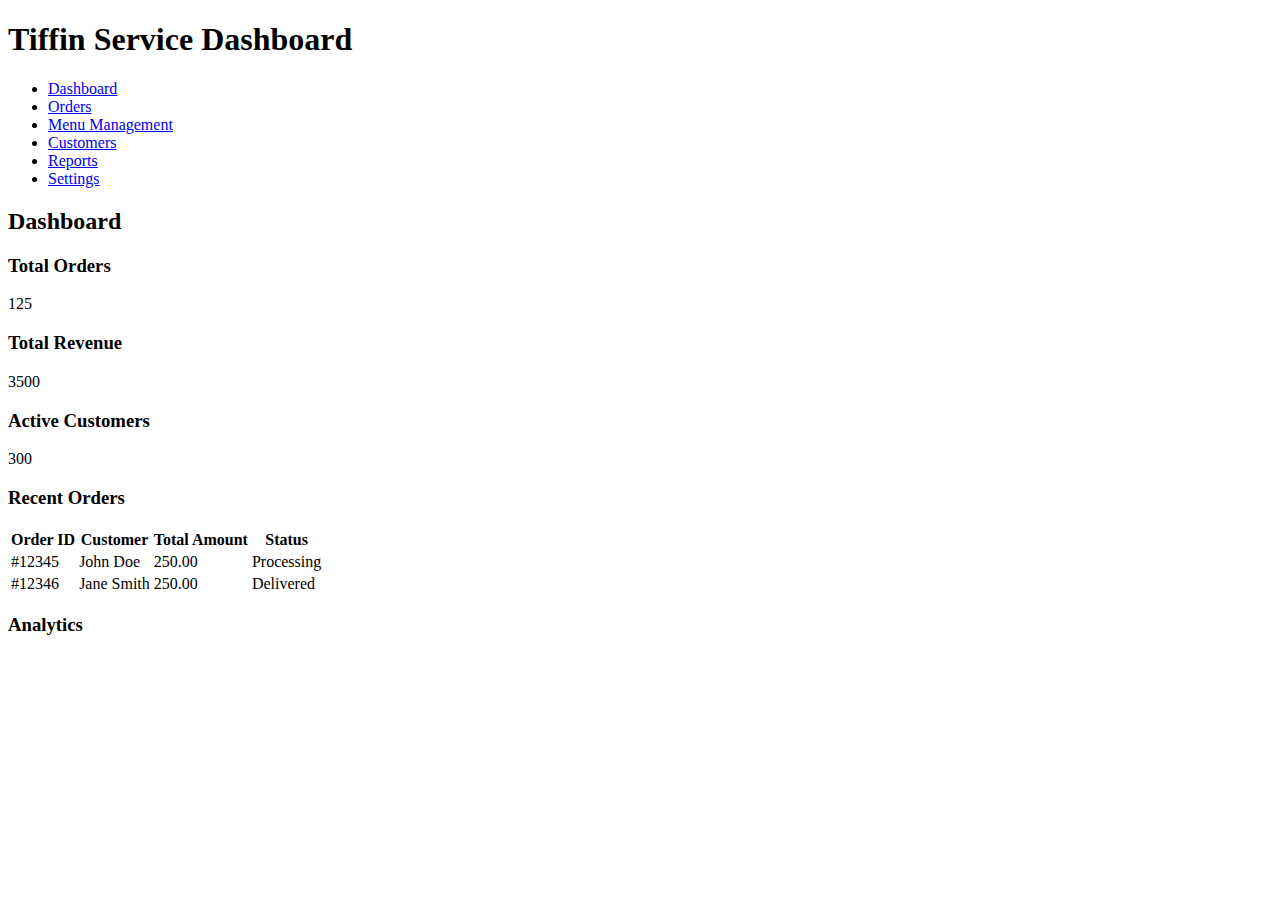
<file: admin_index.html>
<!DOCTYPE html>
<html lang="en">
<head>
    <meta charset="UTF-8">
    <meta name="viewport" content="width=device-width, initial-scale=1.0">
    <title>Tiffin Service Dashboard</title>
    <link rel="stylesheet" href="C:\xampp\htdocs\try-tiffin-food-website\public\css\admin_index.css">
</head>
<body>
    <header>
        <h1>Tiffin Service Dashboard</h1>
    </header>
    
    <div class="dashboard-container">
        <nav class="sidebar">
            <ul>
                <li class="active"><a href="#">Dashboard</a></li>
                <li><a href="#">Orders</a></li>
                <li><a href="#">Menu Management</a></li>
                <li><a href="#">Customers</a></li>
                <li><a href="#">Reports</a></li>
                <li><a href="#">Settings</a></li>
            </ul>
        </nav>
        <!--main contain-->
        <main class="content">
            <h2>Dashboard</h2>
            <div class="dashboard-summary">
                <div class="summary-box">
                    <h3>Total Orders</h3>
                    <p>125</p>
                </div>
                <div class="summary-box">
                    <h3>Total Revenue</h3>
                    <p>3500</p>
                </div>
                <div class="summary-box">
                    <h3>Active Customers</h3>
                    <p>300</p>
                </div>
            </div>
            <div class="recent-orders">
                <h3>Recent Orders</h3>
                <table>
                    <thead>
                        <tr>
                            <th>Order ID</th>
                            <th>Customer</th>
                            <th>Total Amount</th>
                            <th>Status</th>
                        </tr>
                    </thead>
                    <tbody>
                        <tr>
                            <td>#12345</td>
                            <td>John Doe</td>
                            <td>250.00</td>
                            <td>Processing</td>
                        </tr>
                        <tr>
                            <td>#12346</td>
                            <td>Jane Smith</td>
                            <td>250.00</td>
                            <td>Delivered</td>
                        </tr>
                        <!-- Add more order rows here -->
                    </tbody>
                </table>
            </div>
            <div class="analytics">
                <h3>Analytics</h3>
                <div class="chart">
                    <!-- Placeholder for a chart or graph -->
                </div>
            </div>
        </main>
        
    </div>
</body>
</html>
</file>
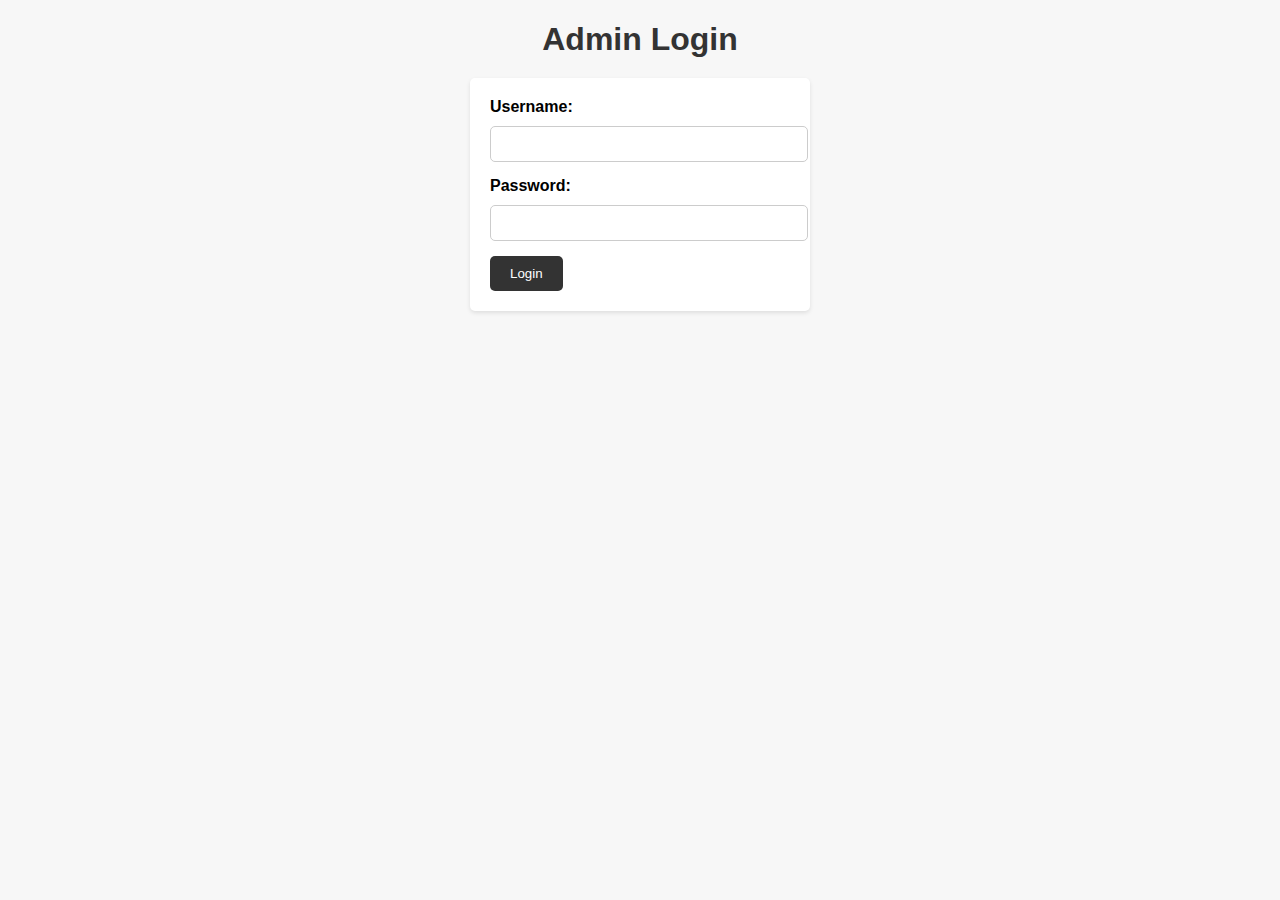
<file: adminlogin.html>
<!-- Admin Login Page -->
<!DOCTYPE html>
<html lang="en">
<head>
    <meta charset="UTF-8">
    <meta name="viewport" content="width=device-width, initial-scale=1.0">
    <title>Admin Login</title>
    <link rel="stylesheet" href="D:\harshil\try-tiffin-food-website\adminlogin.css">
    <style>
        body {
            font-family: Arial, sans-serif;
            margin: 20px;
            background-color: #f7f7f7;
        }
        h1 {
            color: #333;
            text-align: center;
            margin-bottom: 20px;
        }
        #login-form {
            width: 300px;
            margin: 0 auto;
            background-color: #fff;
            padding: 20px;
            border-radius: 5px;
            box-shadow: 0 2px 4px rgba(0, 0, 0, 0.1);
        }
        form label {
            display: block;
            margin-bottom: 10px;
            font-weight: bold;
        }
        form input[type="text"],
        form input[type="password"] {
            width: 100%;
            padding: 8px;
            margin-bottom: 15px;
            border: 1px solid #ccc;
            border-radius: 5px;
            font-size: 16px;
        }
        form input[type="submit"] {
            background-color: #333;
            color: #fff;
            border: none;
            border-radius: 5px;
            padding: 10px 20px;
            cursor: pointer;
        }
        form input[type="submit"]:hover {
            background-color: #555;
        }
    </style>
</head>
<body>
    <h1>Admin Login</h1>

    <!-- Admin Login Form -->
    <div id="login-form">
        <form>
            <label for="username">Username:</label>
            <input type="text" id="username" name="username" required>
            <label for="password">Password:</label>
            <input type="password" id="password" name="password" required>
            <input type="submit" value="Login">
        </form>
    </div>

    <!-- JavaScript for handling admin login (you can use a more secure solution in a real scenario) -->
    <script>
        document.querySelector("form").addEventListener("submit", function(event) {
            event.preventDefault();
            
            // Get form values
            const username = document.querySelector("#username").value;
            const password = document.querySelector("#password").value;

            // Check admin credentials (replace this with a more secure solution)
            if (username === "admin" && password === "admin123") {
                // Redirect to the admin settings page
                window.location.href = "admin-settings.html";
            } else {
                // Provide feedback for invalid credentials
                alert("Invalid credentials. Please try again.");
            }
        });
    </script>
</body>
</html>
</file>
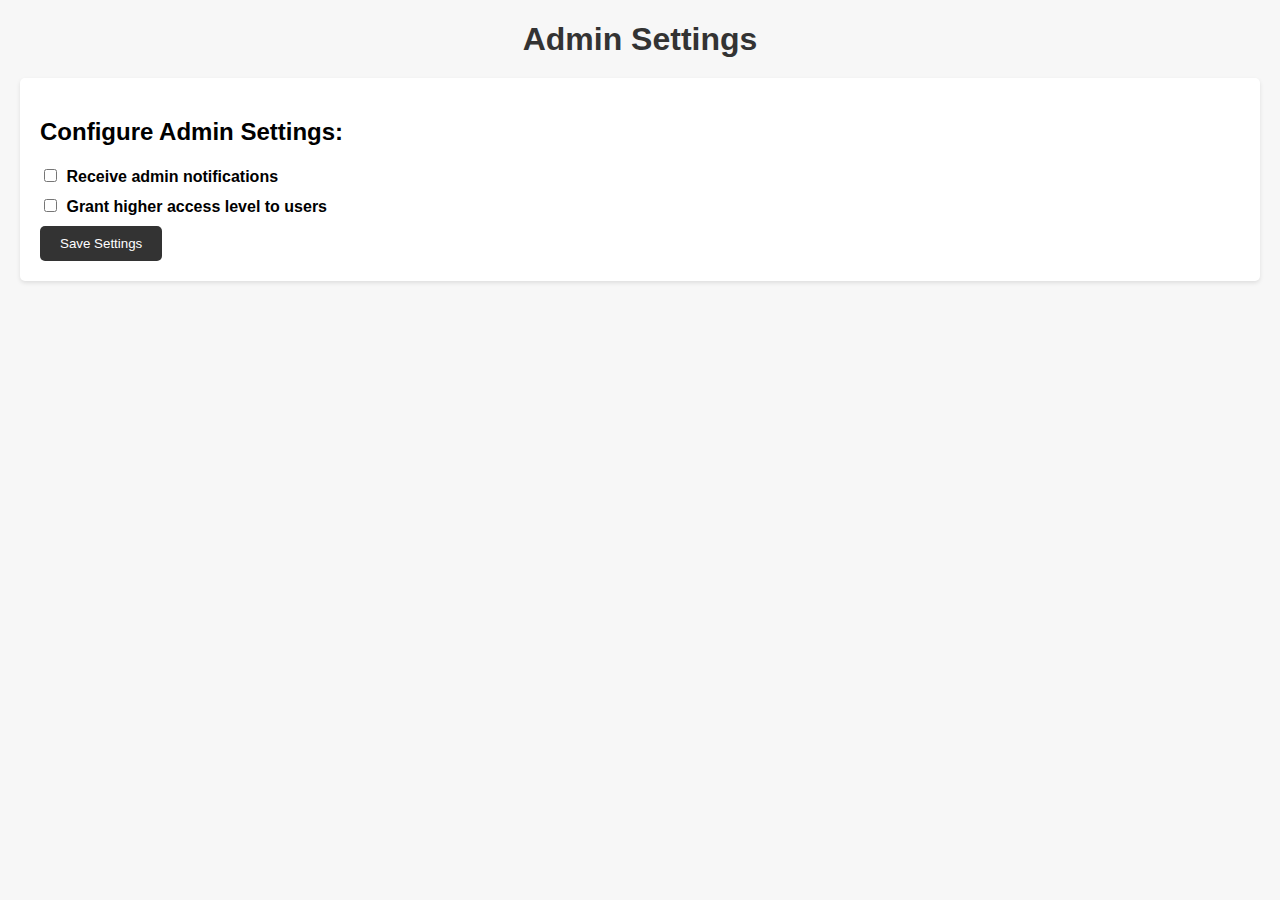
<file: adminsettings.html>
<!-- Admin Settings Page (admin-settings.html) -->
<!DOCTYPE html>
<html lang="en">
<head>
    <meta charset="UTF-8">
    <meta name="viewport" content="width=device-width, initial-scale=1.0">
    <title>Admin Settings</title>
    <link rel="stylesheet" href="D:\harshil\try-tiffin-food-website\adminsettingscss.html">
    <style>
        body {
            font-family: Arial, sans-serif;
            margin: 20px;
            background-color: #f7f7f7;
        }
        h1 {
            color: #333;
            text-align: center;
            margin-bottom: 20px;
        }
        #admin-settings {
            background-color: #fff;
            padding: 20px;
            border-radius: 5px;
            box-shadow: 0 2px 4px rgba(0, 0, 0, 0.1);
        }
        form label {
            display: block;
            margin-bottom: 10px;
            font-weight: bold;
        }
        form input[type="checkbox"] {
            margin-right: 5px;
        }
        form input[type="submit"] {
            background-color: #333;
            color: #fff;
            border: none;
            border-radius: 5px;
            padding: 10px 20px;
            cursor: pointer;
        }
        form input[type="submit"]:hover {
            background-color: #555;
        }
    </style>
</head>
<body>
    <h1>Admin Settings</h1>

    <!-- Admin Settings Form -->
    <div id="admin-settings">
        <h2>Configure Admin Settings:</h2>
        <form>
            <label for="notification">
                <input type="checkbox" id="notification" name="notification">
                Receive admin notifications
            </label>
            <label for="access-level">
                <input type="checkbox" id="access-level" name="access-level">
                Grant higher access level to users
            </label>
            <input type="submit" value="Save Settings">
        </form>
    </div>
</body>
</html>
</file>
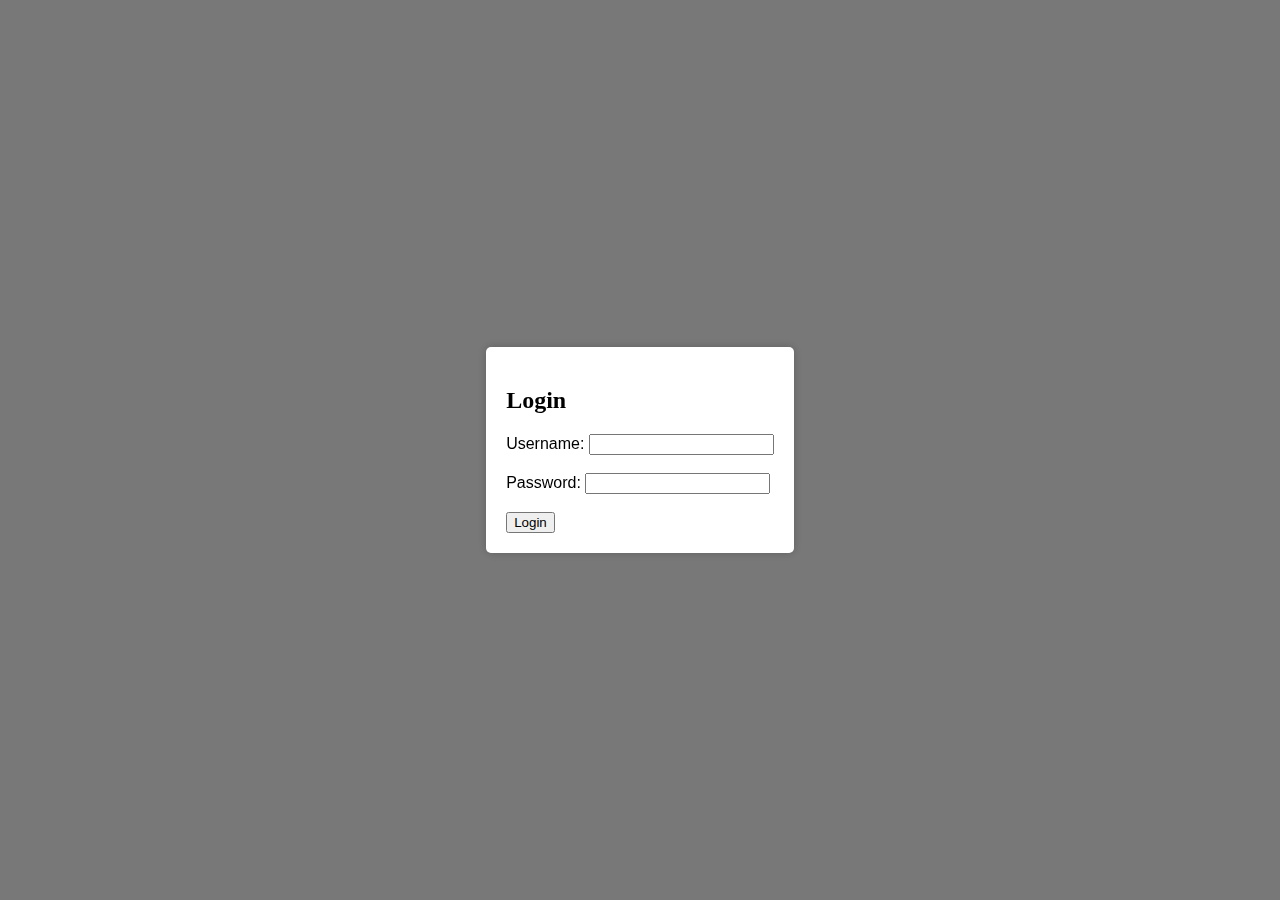
<file: poplogin.html>
<!DOCTYPE html>
<html lang="en">
<head>
<meta charset="UTF-8">
<meta name="viewport" content="width=device-width, initial-scale=1.0">
<style>
  body {
    font-family: Arial, sans-serif;
    display: flex;
    justify-content: center;
    align-items: center;
    height: 100vh;
    margin: 0;
    background-color: #f0f0f0;
  }

  .popup {
    display: none;
    position: fixed;
    top: 0;
    left: 0;
    width: 100%;
    height: 100%;
    background-color: rgba(0, 0, 0, 0.5);
    display: flex;
    justify-content: center;
    align-items: center;
  }

  .popup-content {
    background-color: white;
    padding: 20px;
    border-radius: 5px;
    box-shadow: 0px 0px 10px rgba(0, 0, 0, 0.2);
  }

  #showPopup {
    background-color: #007bff;
    color: white;
    border: none;
    padding: 10px 20px;
    border-radius: 5px;
    cursor: pointer;
  }
</style>
<title>Auto Login Pop-up</title>
</head>
<body>
<button id="showPopup">Show Auto Login</button>
<div id="popup" class="popup">
  <div class="popup-content">
    <h2 style="font-family: Cambria, Cochin, Georgia, Times, 'Times New Roman', serif"><b>Login</b></h2>
    <form>
      <label for="username">Username:</label>
      <input type="text" id="username" name="username" required><br><br>
      <label for="password">Password:</label>
      <input type="password" id="password" name="password" required><br><br>
      <button type="submit">Login</button>
    </form>
  </div>
</div>
<script>
  const showPopupButton = document.getElementById('showPopup');
  const popup = document.getElementById('popup');

  showPopupButton.addEventListener('click', () => {
    popup.style.display = 'flex';
  });
</script>
</body>
</html>
</file>
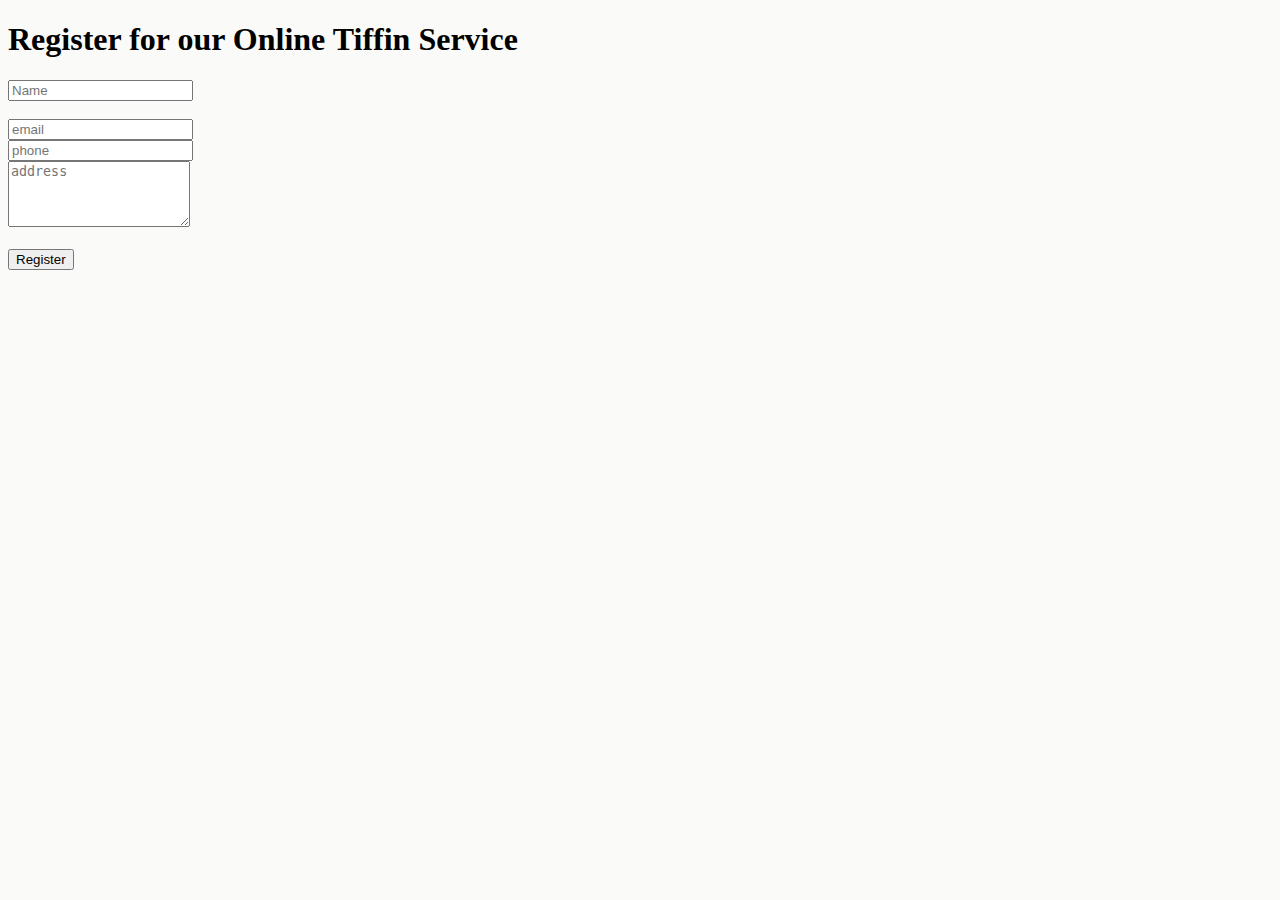
<file: Registration.html>
<!DOCTYPE html>
<html lang="en">
<head>
  <meta charset="UTF-8">
  <meta name="viewport" content="width=device-width, initial-scale=1.0">
  <title>Online Tiffin Service Registration</title>
  <link rel="stylesheet" href="C:\xampp\htdocs\try-tiffin-food-website\public\css\Registration1.css">
  <style>
    body {
      background-image: url("C:\Users\AMIT PRAJAPATI\Desktop\Internship micro project\l1.jpeg");
      background-size: 500px 500px;
      background-color:rgb(250, 250, 248);
      background-repeat: no-repeat;
      background-position: left;
    }
</style>
</head>
<body>

  <div class="container">
    <h1>Register for our Online Tiffin Service</h1>
    <form action="Webregistration.php" method="POST">
      <div class="form-group">
        
        <label for="name"></label>
        <input type="text" id="name" name="name" placeholder="Name" required><br><br> 
      </div>
      <div class="form-group">
        <label for="email"></label>
        <input type="email" id="email" name="email" placeholder="email" required>
      </div>
      <div class="form-group">
        <label for="phone"></label>
        <input type="number" id="phone" name="phone" placeholder="phone" required>
      </div>
      <div class="form-group">
        <label for="address"></label>
        <textarea id="address" name="address" rows="4" placeholder="address" ></textarea>
      </div><br>
      <div class="submit">
      <input type="submit" value="Register" name="sb">
    </div>
    </form>
  </div>
</body>
</html>
</file>
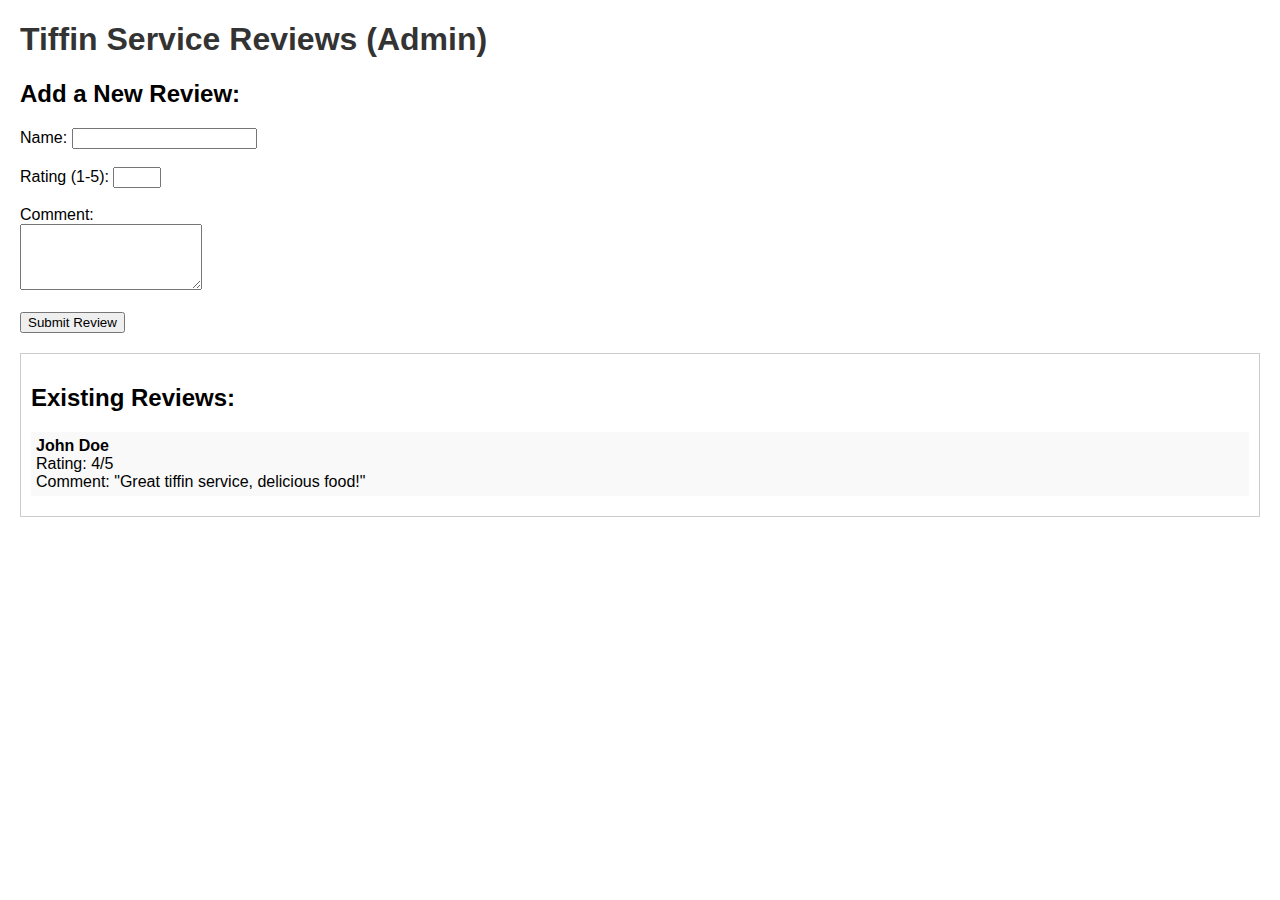
<file: reviews.html>
<!DOCTYPE html>
<html lang="en">
<head>
    <meta charset="UTF-8">
    <meta name="viewport" content="width=device-width, initial-scale=1.0">
    <title>Tiffin Service Reviews (Admin)</title>
    <link rel="stylesheet" href="C:\xampp\htdocs\try-tiffin-food-website\public\css\reviews.css">
    <style>
        body {
            font-family: Arial, sans-serif;
            margin: 20px;
        }
        h1 {
            color: #333;
        }
        #review-form {
            margin-bottom: 20px;
        }
        #reviews {
            border: 1px solid #ccc;
            padding: 10px;
        }
        .review {
            margin-bottom: 10px;
            padding: 5px;
            background-color: #f9f9f9;
        }
    </style>
</head>
<body>
    <h1>Tiffin Service Reviews (Admin)</h1>

    <!-- Review Form -->
    <div id="review-form">
        <h2>Add a New Review:</h2>
        <form>
            <label for="name">Name:</label>
            <input type="text" id="name" name="name" required><br><br>
            <label for="rating">Rating (1-5):</label>
            <input type="number" id="rating" name="rating" min="1" max="5" required><br><br>
            <label for="comment">Comment:</label><br>
            <textarea id="comment" name="comment" rows="4" required></textarea><br><br>
            <input type="submit" value="Submit Review">
        </form>
    </div>

    <!-- Display Reviews -->
    <div id="reviews">
        <h2>Existing Reviews:</h2>
        <!-- Sample Review -->
        <div class="review">
            <strong>John Doe</strong><br>
            Rating: 4/5<br>
            Comment: "Great tiffin service, delicious food!"
        </div>
        <!-- Additional reviews will be added dynamically using JavaScript -->
    </div>

    <!-- JavaScript for adding reviews (you can use a more sophisticated solution in a real scenario) -->
    <script>
        document.querySelector("form").addEventListener("submit", function(event) {
            event.preventDefault();
            
            // Get form values
            const name = document.querySelector("#name").value;
            const rating = document.querySelector("#rating").value;
            const comment = document.querySelector("#comment").value;

            // Create review element
            const reviewElement = document.createElement("div");
            reviewElement.classList.add("review");
            reviewElement.innerHTML = `
                <strong>${name}</strong><br>
                Rating: ${rating}/5<br>
                Comment: "${comment}"
            `;

            // Add review to the reviews section
            document.querySelector("#reviews").appendChild(reviewElement);

            // Reset the form
            document.querySelector("form").reset();
        });
    </script>
</body>
</html>
</file>
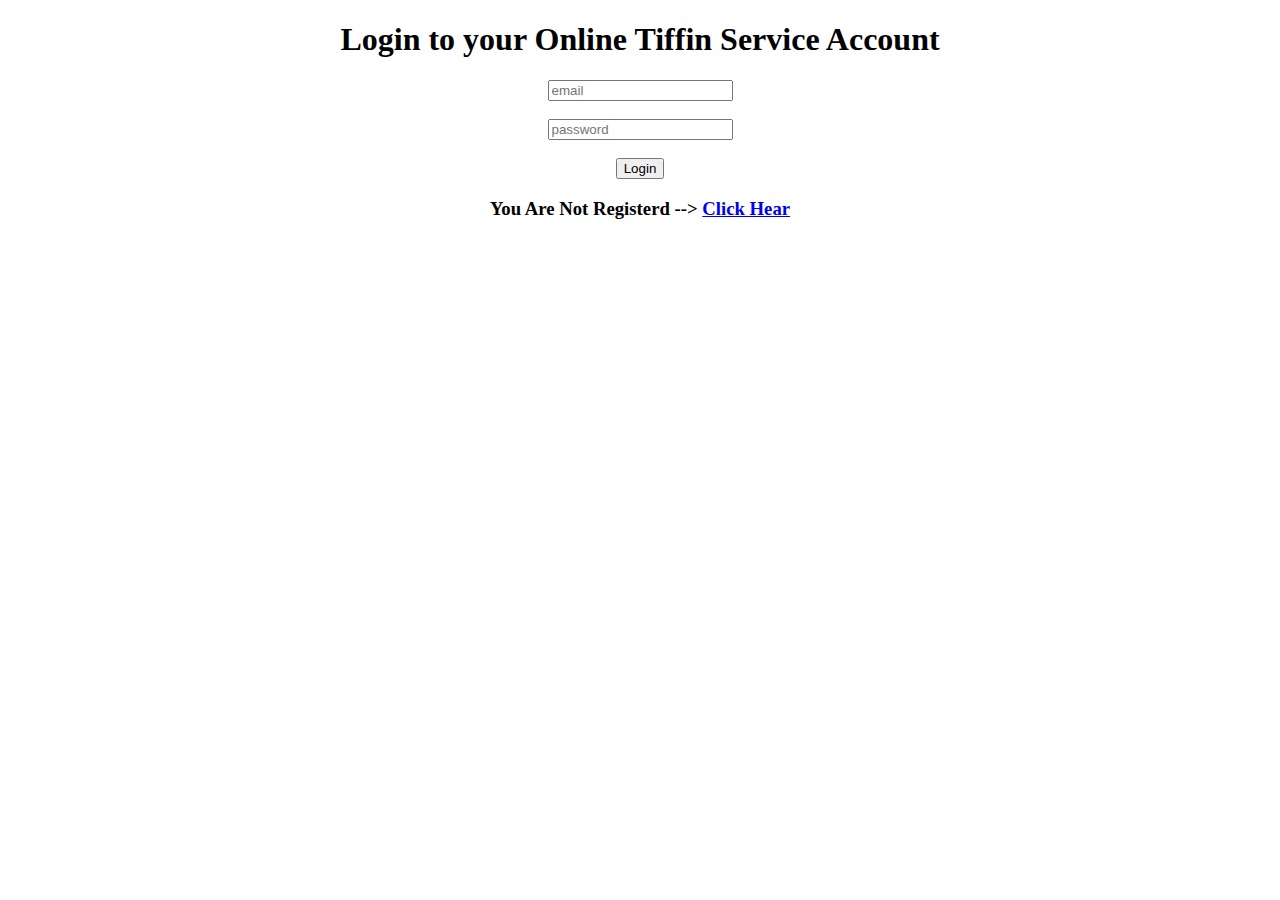
<file: Weblogin.html>
<!DOCTYPE html>
<html lang="en">
<head>
  <meta charset="UTF-8">
  <meta name="viewport" content="width=device-width, initial-scale=1.0">
  <title>Online Tiffin Service Login</title>
  <link rel="stylesheet" href="C:\xampp\htdocs\internship project\css\login1.css">
    
</head>
<body>
    <center>
  <div class="container">
    <h1>Login to your Online Tiffin Service Account</h1>
    <form action="#" method="post">
      <div class="form-group">
        <label for="email"></label>
        <input type="email" id="email" name="email" placeholder="email" required><br><br>
        
      </div>
      <div class="form-group">
        <label for="password"></label>
        <input type="password" id="password" name="password" placeholder="password" required>
      </div><br>
      <input type="submit" value="Login">
    </form>
    <h3>You Are Not Registerd --> <a href="C:\xampp\htdocs\try-tiffin-food-website\Webregistration.html">Click Hear</a></h3>
  </div>
</center>
</body>
</html>
</file>
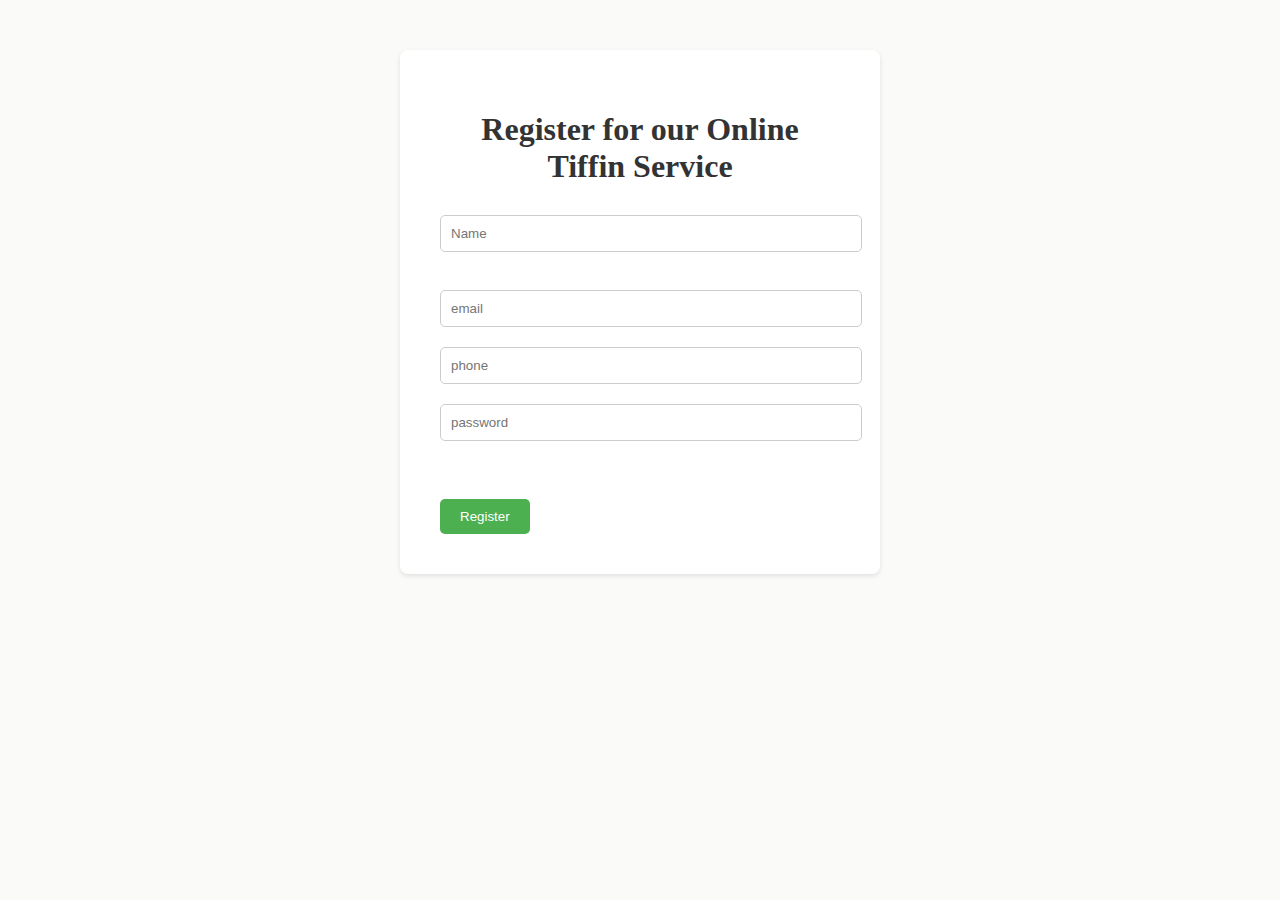
<file: Webregistration.html>
<!DOCTYPE html>
<html lang="en">
<head>
  <meta charset="UTF-8">
  <meta name="viewport" content="width=device-width, initial-scale=1.0">
  <title>Online Tiffin Service Registration</title>
  <link rel="stylesheet" href="public/css/Registration1.css">
  <style>
    body {
      background-image: url("C:\xampp\htdocs\try-tiffin-food-website\images\lunch.jpg");
      background-size: 500px 500px;
      background-color:rgb(250, 250, 248);
      background-repeat: no-repeat;
      background-position: left;
    }
</style>
</head>
<body>

  <div class="container">
    <h1>Register for our Online Tiffin Service</h1>
    <form action="Webregistration.php" method="POST">
      <div class="form-group">
        
        <label for="name"></label>
        <input type="text" id="name" name="name" placeholder="Name" required><br><br> 
      </div>
      <div class="form-group">
        <label for="email"></label>
        <input type="email" id="email" name="email" placeholder="email" required>
      </div>
      <div class="form-group">
        <label for="phone"></label>
        <input type="number" id="phone" name="phone" placeholder="phone" required>
      </div>
      <div class="form-group">
        <label for="password"></label>
        <input type="password" id="password" name="password" placeholder="password" required>
      </div><br>
      <div class="submit" >
      <input type="submit" value="Register" name="sb">

    </div>
    </form>
  </div>
</body>
</html>
</file>
<file: public/css/Registration1.css>
body {
    font-family: Cambria, Cochin, Georgia, Times, 'Times New Roman', serif;
    margin: 0;
    padding: 0;
    background-color: #efecec;
    background-image: url("C:\xampp\htdocs\try-tiffin-food-website\images\lunch.jpg");
  }
  
  .container {
    max-width: 400px;
    margin: 50px auto;
    padding: 40px;
    background-color: #fff;
    border-radius: 8px;
    box-shadow: 0 2px 5px rgba(0, 0, 0, 0.1);
    overflow: hidden; /* Prevent animation overflow */
  }
  
  h1 {
    text-align: center;
    margin-bottom: 30px;
    color: #333;
  }
  
  form {
    display: grid;
    grid-gap: 20px;
  }
  
  .form-group {
    position: relative;
  }
  
  label {
    position: absolute;
    top: 50%;
    left: 15px;
    transform: translateY(-50%);
    pointer-events: none;
    transition: 0.2s ease-out;
  }
  
  input[type="text"],
  input[type="email"],
  input[type="number"],
  input[type="password"]
  {
    width: 100%;
    padding: 10px;
    border: 1px solid #ccc;
    border-radius: 5px;
    outline: none;
  }
  
  /* Placeholder Animation */
input[type="text"]:focus + label,
  input[type="email"]:focus + label,
  input[type="number"]:focus + label,
  input[type="password"]:focus + label,
  textarea:focus + label,
  input[type="text"]:valid + label,
  input[type="email"]:valid + label,
  input[type="tel"]:valid + label,
  input[type="password"]:valid + label,
  textarea:valid + label {
    top: 10px;
    font-size: 12px;
    color: #4CAF50;
  }
  
  input[type="submit"] {
    background-color: #4CAF50;
    color: #fff;
    padding: 10px 20px;
    border: none;
    border-radius: 5px;
    cursor: pointer;
  }
  
  input[type="submit"]:hover {
    background-color: #45a049;
  }

  /** trasition apply in sux
</file>
